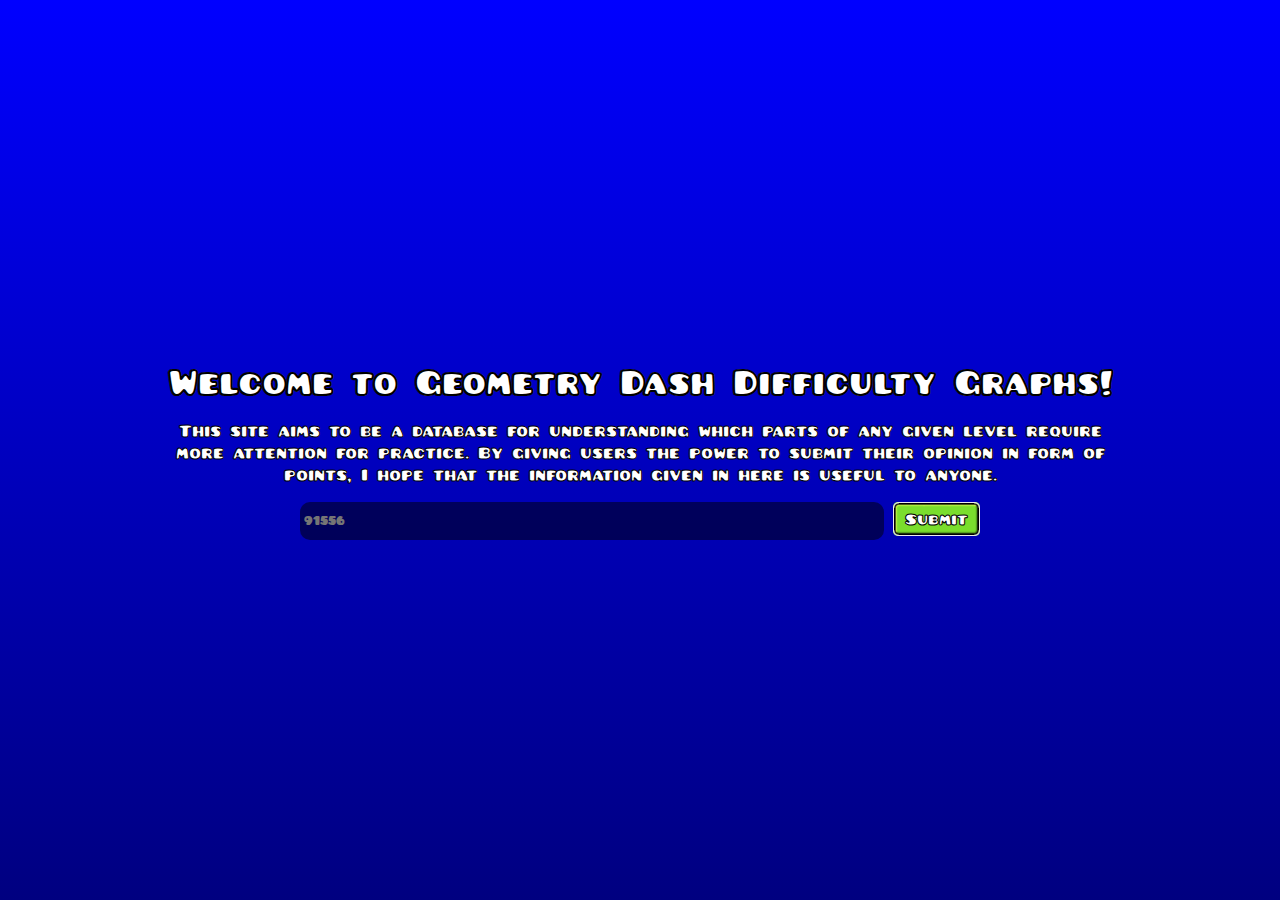
<file: index.html>
<!DOCTYPE HTML>
<html lang="en-US">
  <head>
    <meta name="viewport" content="width=device-width, initial-scale=1.0">

	<title>Geometry Dash Difficulty Graphs</title>
	<meta name="title" content="Geometry Dash Difficulty Graphs" />
	<meta name="description" content="Community-ran site which aggregates votes to determine the hardest parts of any given level." />

	<meta property="og:type" content="website" />
	<meta property="og:url" content="https://gddif-frontend.pages.dev/" />
	<meta property="og:title" content="Geometry Dash Difficulty Graphs" />
	<meta property="og:description" content="Community-ran site which aggregates votes to determine the hardest parts of any given level." />
	<meta property="og:image" content="https://gddif-frontend.pages.dev/gd.png" />
	<meta property="og:image:width" content="200" />
	<meta property="og:image:height" content="200" />

	<meta property="twitter:card" content="summary" />
	<meta property="twitter:url" content="https://gddif-frontend.pages.dev/" />
	<meta property="twitter:title" content="Geometry Dash Difficulty Graphs" />
	<meta property="twitter:description" content="Community-ran site which aggregates votes to determine the hardest parts of any given level." />
	<meta property="twitter:image" content="https://gddif-frontend.pages.dev/gd.png" />
	<link rel="icon" href="gd.png" />
    <style>
	  @font-face {
	    font-family: "Pusab";
	    src: url("/static/PUSAB.woff");
	  }
      body {
		font-family: "Pusab", cursive;
		-webkit-text-stroke-width: 1px;
		-webkit-text-stroke-color: black;
		font-size: larger;
        margin: 0;
        background-image: linear-gradient(blue, navy);
        background-repeat: no-repeat;
        height: 100vh;
        display: flex;
        flex-direction: column;
        justify-content: center;
		align-items: center;
      }
      h1, p, form {
        margin: 8px;
        color: white;
		text-align: center;
		width: 75vw;
      }
	  #searchbox {
		background-color: #00000080;
		border-radius: 10px;
		height: 32px;
		width: 60%;
		border-color: #00000000;
		color: white;
		-webkit-text-stroke-color: initial;
		-webkit-text-stroke-width: initial;
		font-family: 'Pusab';
	  }
	  input[type="submit"] {
	    border: 6px solid transparent;
	    border-radius: 5px;
	    border-image: url('/static/button_green.png') 16% round;
	    background-color: #7ade2d;
	    color: white;
	    font-family: 'Pusab';
	    font-size: large;
	  }
    </style>
  </head>
  <body>
    <h1>Welcome to Geometry Dash Difficulty Graphs!</h1>
    <p>This site aims to be a database for understanding which parts of any given level require more attention for practice. By giving users the power to submit their opinion in form of points, I hope that the information given in here is useful to anyone.</p>
    <form action="search.html">
      <input type="text" inputmode="numeric" pattern="\d*" name="id" id="searchbox" placeholder="91556" required minlength="1">
      <input type="submit">
    </form>
  </body>
</html>
</file>
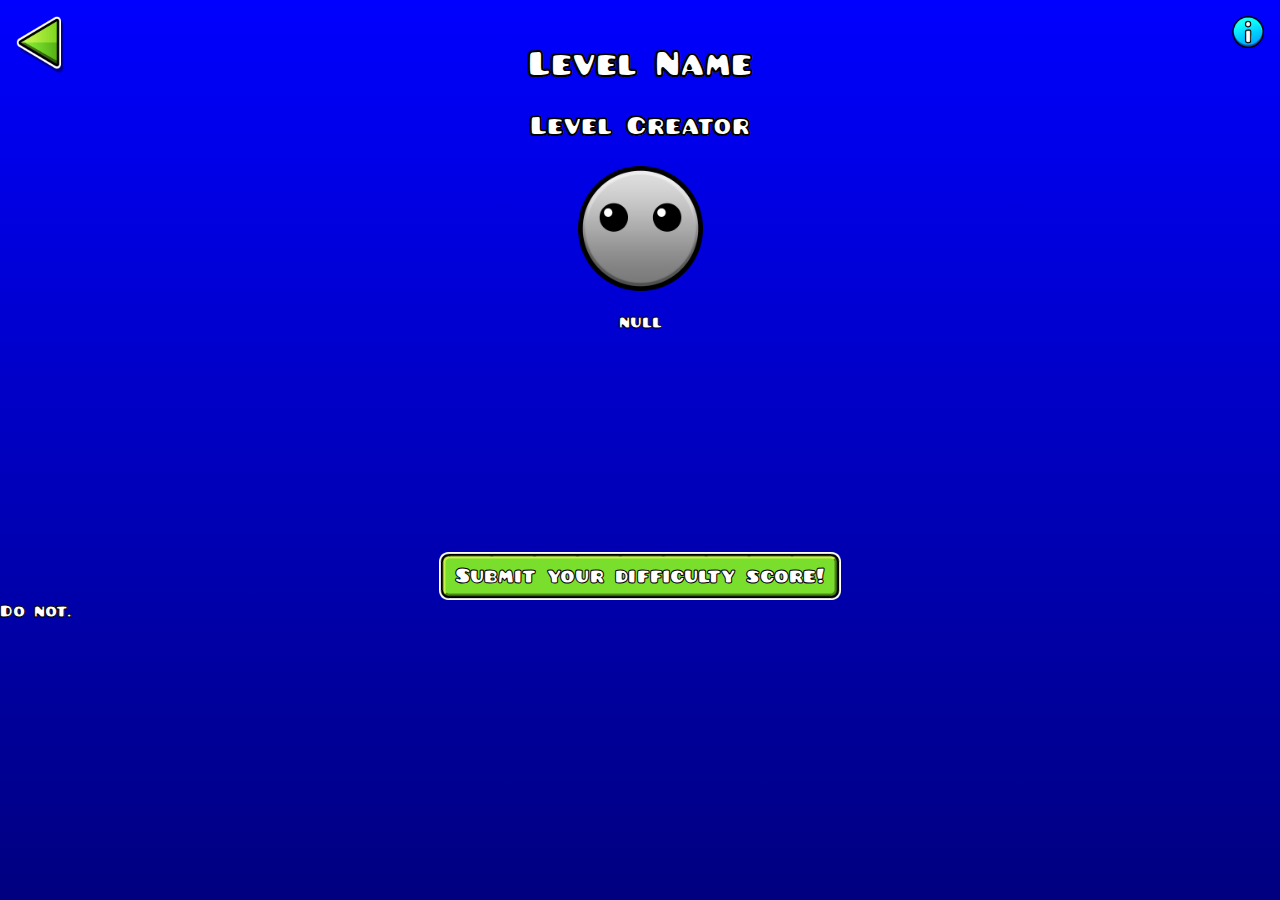
<file: search.html>
<!DOCTYPE html>
<html lang="en-US">	
	<head>
	    <meta name="viewport" content="width=device-width, initial-scale=1.0">
		<link rel="stylesheet" href="/static/style.css">
		<link rel="icon" href="gd.png" />
	</head>
	<body>
		<img id="backbtn" src="/static/back.png" onclick="window.location = 'index.html'">
		<h1 id="LvlName" >Level Name</h1>
		<h2 id="LvlCrt" >Level Creator</h2>
		<div class="center"><img src="/static/na.png" width="125" id="DifficultyFace"></div>
		<p id="LvlId">Level ID</p>
		<div id="maincanvas">
			<canvas id="gdcanvas">
				<p>There is a canvas in here.</p>
			</canvas>
		</div>
		<div class="center"><button id="SubmitStart">Submit your difficulty score!</button></div>
		<div id="backgroundSubmit">
			<div id="SubmitSheet">
				<h2 style="margin: 0;">Submit difficulty</h2>
				<div id="canvasdiv">
					<canvas id="canvassub">
						<p>Cannot see? Cannot submit... or well you can but you can't see.</p>
					</canvas>
				</div>
				<form id="SubmitForm">
					<div id="part1">
						<label for="input1">0-10</label>
						<input type="button" class="inputsubmit ib" onclick="input1.stepDown()" value="-">
						<input type="number" id="input1" class="inputsubmit" max="10" min="0" value="0" required>
						<input type="button" class="inputsubmit ib" onclick="input1.stepUp()" value="+"><br>
					</div>
					<div id="part2">
						<label for="input2">10-20</label>
						<input type="button" class="inputsubmit ib" onclick="input2.stepDown()" value="-">
						<input type="number" id="input2" class="inputsubmit" max="10" min="0" value="0" required required>
						<input type="button" class="inputsubmit ib" onclick="input2.stepUp()" value="+"><br>
					</div>
					<div id="part3">
						<label for="input3">20-30</label>
						<input type="button" class="inputsubmit ib" onclick="input3.stepDown()" value="-">
						<input type="number" id="input3" class="inputsubmit" max="10" min="0" value="0" required>
						<input type="button" class="inputsubmit ib" onclick="input3.stepUp()" value="+"><br>
					</div>
					<div id="part4">
						<label for="input4">30-40</label>
						<input type="button" class="inputsubmit ib" onclick="input4.stepDown()" value="-">
						<input type="number" id="input4" class="inputsubmit" max="10" min="0" value="0" required>
						<input type="button" class="inputsubmit ib" onclick="input4.stepUp()" value="+"><br>
					</div>
					<div id="part5">
						<label for="input5">40-50</label>
						<input type="button" class="inputsubmit ib" onclick="input5.stepDown()" value="-">
						<input type="number" id="input5" class="inputsubmit" max="10" min="0" value="0" required>
						<input type="button" class="inputsubmit ib" onclick="input5.stepUp()" value="+"><br>
					</div>
					<div id="part6">
						<label for="input6">50-60</label>
						<input type="button" class="inputsubmit ib" onclick="input6.stepDown()" value="-">
						<input type="number" id="input6" class="inputsubmit" max="10" min="0" value="0" required>
						<input type="button" class="inputsubmit ib" onclick="input6.stepUp()" value="+"><br>
					</div>
					<div id="part7">
						<label for="input7">60-70</label>
						<input type="button" class="inputsubmit ib" onclick="input7.stepDown()" value="-">
						<input type="number" id="input7" class="inputsubmit" max="10" min="0" value="0" required>
						<input type="button" class="inputsubmit ib" onclick="input7.stepUp()" value="+"><br>
					</div>
					<div id="part8">
						<label for="input8">70-80</label>
						<input type="button" class="inputsubmit ib" onclick="input8.stepDown()" value="-">
						<input type="number" id="input8" class="inputsubmit" max="10" min="0" value="0" required>
						<input type="button" class="inputsubmit ib" onclick="input8.stepUp()" value="+"><br>
					</div>
					<div id="part9">
						<label for="input9">80-90</label>
						<input type="button" class="inputsubmit ib" onclick="input9.stepDown()" value="-">
						<input type="number" id="input9" class="inputsubmit" max="10" min="0" value="0" required>
						<input type="button" class="inputsubmit ib" onclick="input9.stepUp()" value="+"><br>
					</div>
					<div id="part10">
						<label for="input10">90-100</label>
						<input type="button" class="inputsubmit ib" onclick="input10.stepDown()" value="-">
						<input type="number" id="input10" class="inputsubmit" max="10" min="0" value="0" required>
						<input type="button" class="inputsubmit ib" onclick="input10.stepUp()" value="+"><br>
					</div>
					<div id="bottombuttons" style="text-align: center; padding-top: 10px;">
						<input type="submit" id="SubmitButton" class="interactive" value="Send!">
						<input type="button" value="Cancel" class="interactive" onclick="backgroundSubmit.style.display = 'none'; SubmitSheet.style.display = 'none'; chartsubmit.destroy();">
					</div>
				</form>
			</div>
		</div>
		<div id="backgroundInfo">
			<div id="Information">
				<h1 id="Legend">Legend:</h1>
				<ul>
					<li>0-4: less difficult than announced.</li>
					<li>5: same difficulty.</li>
					<li>6-10: more difficult than announced.</li>
				</ul>
				<div class="center"><img src="/static/ok.png" height="40" id="OK" onclick="backgroundInfo.style.display = 'none'; Information.style.display = 'none'"></div>
			</div>
		</div>
		<img id="InfoIcon" src="/static/info.png" width=32 onclick="backgroundInfo.style.display = 'flex'; Information.style.display = 'block'">
		<script src="/static/chart.umd.min.js"></script>
		<script src="/static/main.js"></script>
	</body>
</html>
</file>
<file: static/style.css>
@font-face {
	font-family: "Pusab";
	src: url("/static/PUSAB.woff");
}
html {
	height: 100vh;
}
#backbtn {
	position: absolute;
	top: 16px;
	left: 16px;
	width: 48px;
}
body {
	font-family: "Pusab";
	-webkit-text-stroke-width: 1px;
	-webkit-text-stroke-color: black;
	font-size: larger;			
	margin: 0;
	color: white;
	background-image: linear-gradient(blue, navy);
	background-repeat: no-repeat;
}
h1, h2, p {
	text-align: center;
}
.center {
	display: flex;
	justify-content: center;
}

#InfoIcon {
	position: absolute;
	top: 16px;
	right: 16px;
}
#backgroundInfo {
	display: none;
	position: absolute;
	top: 0;
	right: 0;
	width: 100vw;
	height: 100vh;
	z-index: 3;
	justify-content: center;
	align-items: center;
	background-color: rgba(0,0,0,0.3);
}
#Information {
	display: none;
	max-width: 320px;
	max-height: 300px;
	background-color: #001931;
	border: 20px solid transparent;
	border-radius: 15px;
	border-image: url("./fancybox.png") 65 stretch;
}
#Legend {
	-webkit-text-stroke-width: 0.20vh;
	-webkit-text-fill-color: transparent;
	background: -webkit-linear-gradient(#FDA00C, #FFE348);
    background-clip: text;
	-webkit-background-clip: text;
}

#LvlName {
	padding-top: 16px;
}
#backgroundSubmit {
	display: none;
}
#maincanvas {
	max-width: 400px;
	margin: auto;
	height: 200px;
}
#backgroundSubmit {
	display: none;
	position: absolute;
	top: 0;
	right: 0;
	width: 100vw;
	height: 100vh;
	justify-content: center;
	align-items: center;
	background-color: rgba(0,0,0,0.3);
}
#SubmitSheet {
	display: none;
	width: 50%;  
	border: 1px solid;
	background-color: #995533;
	border: 15px solid transparent;
	border-radius: 15px;
	border-image: url('./brownbox.png') 16% round;
	padding: 12px;
}
#response {
	display: none;
}
#canvasdiv {
	max-height: 200px;
}
#SubmitStart {
	color: white;
	background-color: #7ade2d;
	border: 10px solid transparent;
	border-radius: 10px;
	border-image: url("./button_green.png") 16% round;
	font-family: 'Pusab';
	font-size: larger;
}
.inputsubmit {
	width: 30px;
}
.ib {
	width: initial !important;
	border: 8px solid transparent;
	border-radius: 10px;
	border-image: url("./button_darkgrey.png") 16% round;
	background-color: #737d97;
}
.interactive {
	border: 8px solid transparent;
	border-radius: 10px;
	border-image: url("./button_darkgrey.png") 16% round;
	background-color: #737d97;
	color: white;
	font-family: 'Pusab';
	font-size: large;
}
#SubmitButton {
	border-image: url("./button_green.png") 16% round !important;
	background-color: #7ade2d !important;
}
label {
	display: block;
}
#SubmitForm {
	display: grid;
	grid-template-columns: 1fr 1fr 1fr;
	align-items: center;
	justify-items: center;
	padding: 10px 0;
}
#part10, #bottombuttons {
	grid-column: 1 / -1;
}
input[type="number"] {
	background-color: #00000080;
	color: white;
	font-family: 'Pusab';
	border-color: #00000000;
	border-radius: 5px;
}

/* MEDIA QUERY TIME !!!! */
@media only screen and (width < 800px) {
	#SubmitSheet {
		width: 75%;
	}
}
@media only screen and (width < 525px) {
	#SubmitForm {
		grid-template-columns: 1fr 1fr;
		text-align: center;
	}
	#SubmitSheet {
		width: 75%;
	}
	#part10 {
		grid-column: initial;
	}
	#canvasdiv {
		height: 200px;
	}
	#SubmitStart {
		width: 60%;
	}
	h1 {
		margin: 0;
	}
}

@media only screen and (width < 400px) {
	#backbtn {
		width: 32px;
	}
}
</file>
